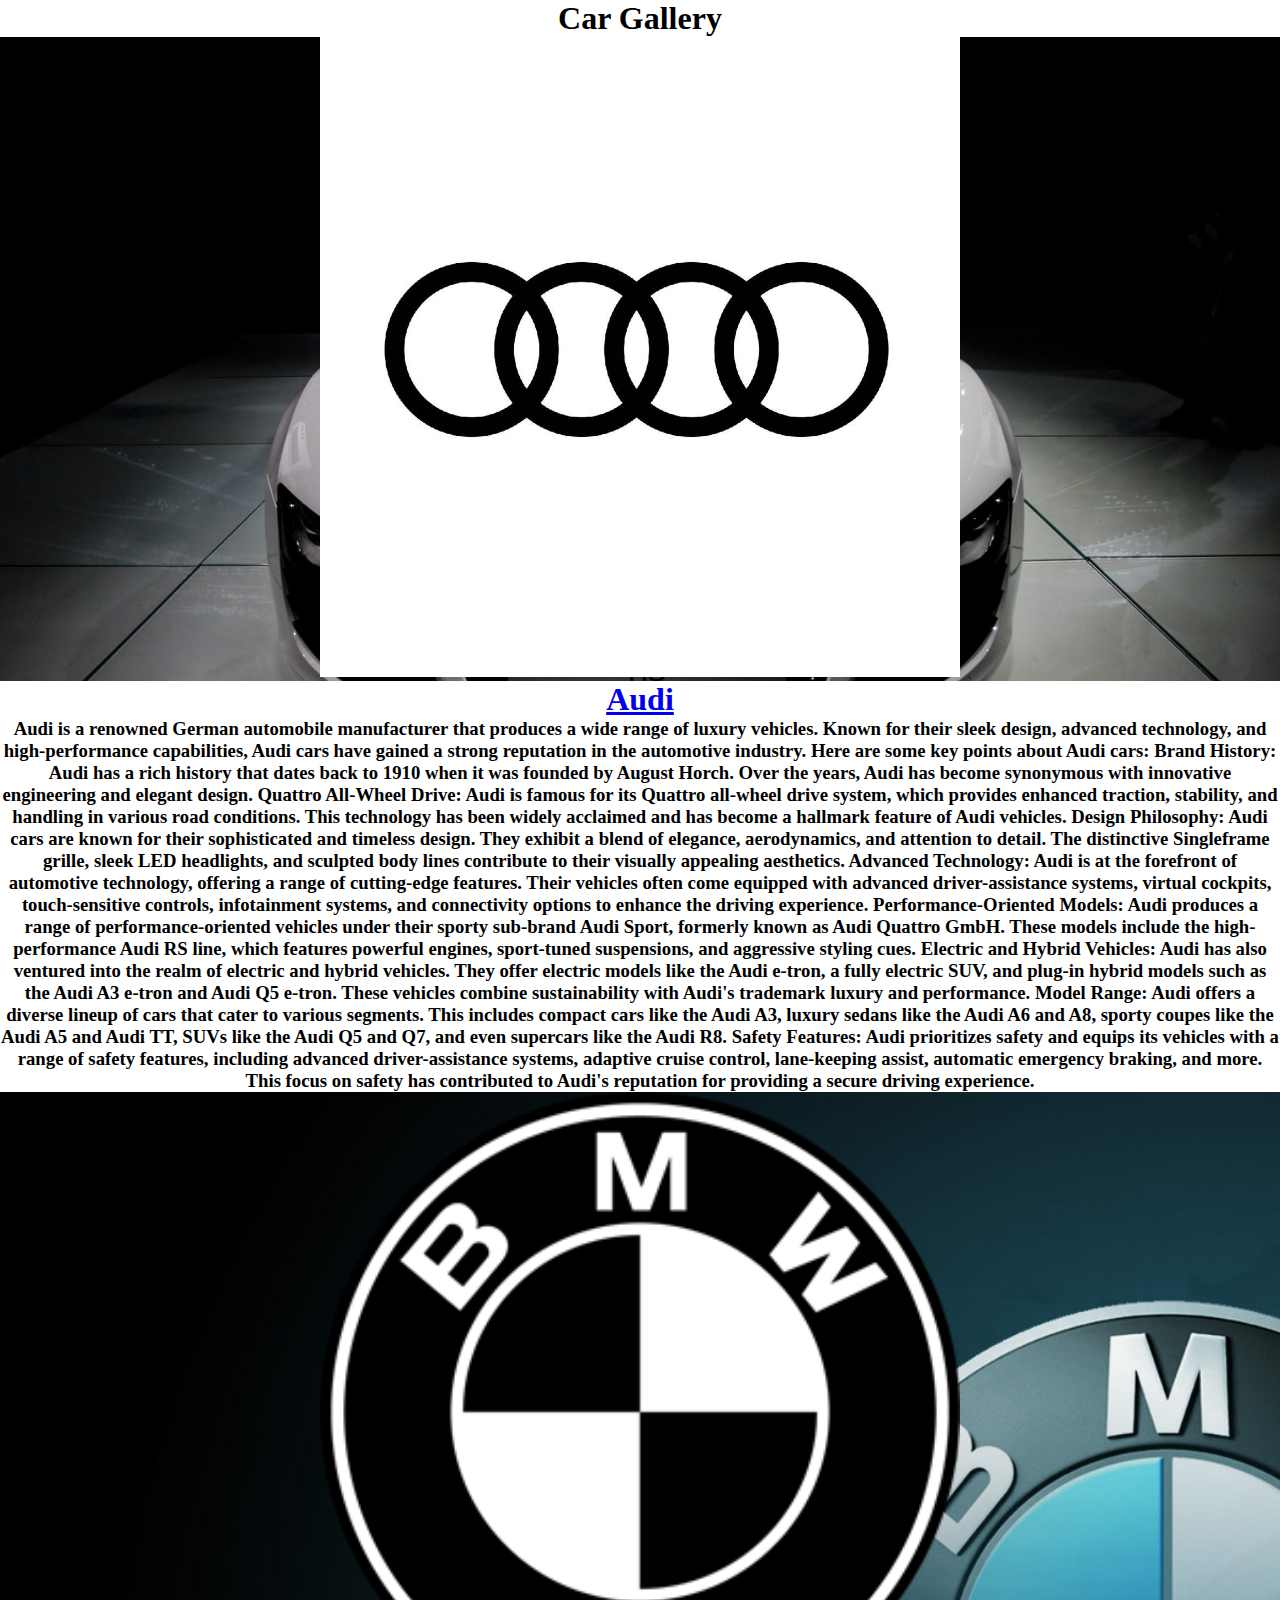
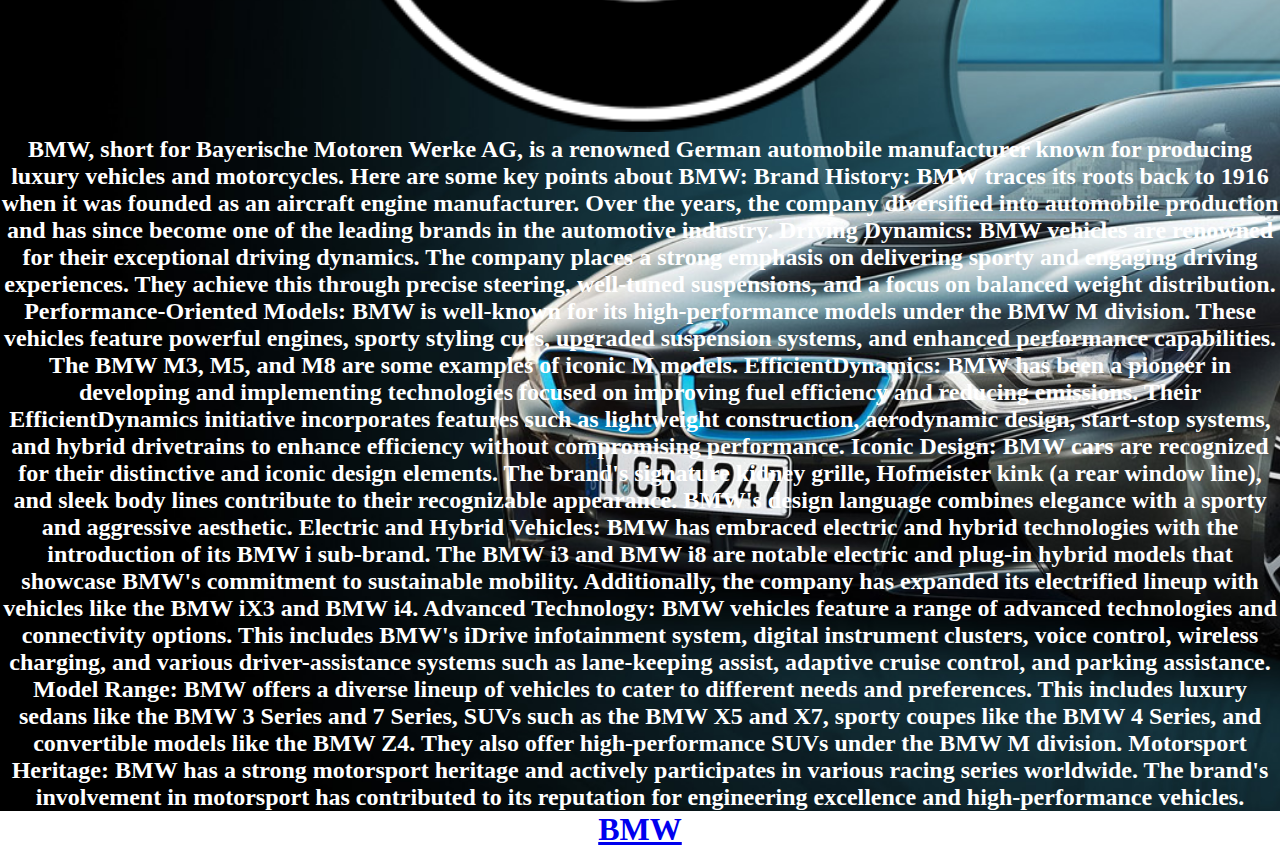
<file: Assingment 1/index.html>
<!DOCTYPE html>
<html lang="en">

<head>
    <meta charset="UTF-8">
    <meta name="viewport" content="width=device-width, initial-scale=1.0">
    <title>Car Gallery</title>
    <link rel="stylesheet" href="style.css">
    <style>
        .bg-image-audi {
            background-image: url("audi3.jpg");
            background-repeat: no-repeat;
            background-size: cover;
        }

        .bg-image-bmw {
            background-image: url("bmw3.jpg");
            background-repeat: no-repeat;
            background-size: cover;
        }
    </style>
</head>

<body class="body">

    <h1 align="center"><b>Car Gallery</b></h1>
    <div align="center" class="bg-image-audi">
        <a href="audi.html">
            <img width="50%" src="audilogo.jpg" class="yo">
        </a>
    </div>

    <div align="center">
        <h1><a href="audi.html">Audi</a></h1>
        <p>
        <h3>Audi is a renowned German automobile manufacturer that produces a wide range of luxury vehicles. Known for
            their sleek design, advanced technology, and high-performance capabilities, Audi cars have gained a strong
            reputation in the automotive industry. Here are some key points about Audi cars:

            Brand History: Audi has a rich history that dates back to 1910 when it was founded by August Horch. Over the
            years, Audi has become synonymous with innovative engineering and elegant design.

            Quattro All-Wheel Drive: Audi is famous for its Quattro all-wheel drive system, which provides enhanced
            traction, stability, and handling in various road conditions. This technology has been widely acclaimed and
            has become a hallmark feature of Audi vehicles.

            Design Philosophy: Audi cars are known for their sophisticated and timeless design. They exhibit a blend of
            elegance, aerodynamics, and attention to detail. The distinctive Singleframe grille, sleek LED headlights,
            and sculpted body lines contribute to their visually appealing aesthetics.

            Advanced Technology: Audi is at the forefront of automotive technology, offering a range of cutting-edge
            features. Their vehicles often come equipped with advanced driver-assistance systems, virtual cockpits,
            touch-sensitive controls, infotainment systems, and connectivity options to enhance the driving experience.

            Performance-Oriented Models: Audi produces a range of performance-oriented vehicles under their sporty
            sub-brand Audi Sport, formerly known as Audi Quattro GmbH. These models include the high-performance Audi RS
            line, which features powerful engines, sport-tuned suspensions, and aggressive styling cues.

            Electric and Hybrid Vehicles: Audi has also ventured into the realm of electric and hybrid vehicles. They
            offer electric models like the Audi e-tron, a fully electric SUV, and plug-in hybrid models such as the Audi
            A3 e-tron and Audi Q5 e-tron. These vehicles combine sustainability with Audi's trademark luxury and
            performance.

            Model Range: Audi offers a diverse lineup of cars that cater to various segments. This includes compact cars
            like the Audi A3, luxury sedans like the Audi A6 and A8, sporty coupes like the Audi A5 and Audi TT, SUVs
            like the Audi Q5 and Q7, and even supercars like the Audi R8.

            Safety Features: Audi prioritizes safety and equips its vehicles with a range of safety features, including
            advanced driver-assistance systems, adaptive cruise control, lane-keeping assist, automatic emergency
            braking, and more. This focus on safety has contributed to Audi's reputation for providing a secure driving
            experience.</h3>
        </p>
    </div>

    <div align="center" class="bg-image-bmw">
        <a href="bmw.html">
            <img width="50%" src="bmwlogo.png">
        </a>
        <p>
        <h2>
            <font color="white">BMW, short for Bayerische Motoren Werke AG, is a renowned German automobile manufacturer
                known for producing luxury vehicles and motorcycles. Here are some key points about BMW:

                Brand History: BMW traces its roots back to 1916 when it was founded as an aircraft engine manufacturer.
                Over the years, the company diversified into automobile production and has since become one of the
                leading brands in the automotive industry.

                Driving Dynamics: BMW vehicles are renowned for their exceptional driving dynamics. The company places a
                strong emphasis on delivering sporty and engaging driving experiences. They achieve this through precise
                steering, well-tuned suspensions, and a focus on balanced weight distribution.

                Performance-Oriented Models: BMW is well-known for its high-performance models under the BMW M division.
                These vehicles feature powerful engines, sporty styling cues, upgraded suspension systems, and enhanced
                performance capabilities. The BMW M3, M5, and M8 are some examples of iconic M models.

                EfficientDynamics: BMW has been a pioneer in developing and implementing technologies focused on
                improving fuel efficiency and reducing emissions. Their EfficientDynamics initiative incorporates
                features such as lightweight construction, aerodynamic design, start-stop systems, and hybrid
                drivetrains to enhance efficiency without compromising performance.

                Iconic Design: BMW cars are recognized for their distinctive and iconic design elements. The brand's
                signature kidney grille, Hofmeister kink (a rear window line), and sleek body lines contribute to their
                recognizable appearance. BMW's design language combines elegance with a sporty and aggressive aesthetic.

                Electric and Hybrid Vehicles: BMW has embraced electric and hybrid technologies with the introduction of
                its BMW i sub-brand. The BMW i3 and BMW i8 are notable electric and plug-in hybrid models that showcase
                BMW's commitment to sustainable mobility. Additionally, the company has expanded its electrified lineup
                with vehicles like the BMW iX3 and BMW i4.

                Advanced Technology: BMW vehicles feature a range of advanced technologies and connectivity options.
                This includes BMW's iDrive infotainment system, digital instrument clusters, voice control, wireless
                charging, and various driver-assistance systems such as lane-keeping assist, adaptive cruise control,
                and parking assistance.

                Model Range: BMW offers a diverse lineup of vehicles to cater to different needs and preferences. This
                includes luxury sedans like the BMW 3 Series and 7 Series, SUVs such as the BMW X5 and X7, sporty coupes
                like the BMW 4 Series, and convertible models like the BMW Z4. They also offer high-performance SUVs
                under the BMW M division.

                Motorsport Heritage: BMW has a strong motorsport heritage and actively participates in various racing
                series worldwide. The brand's involvement in motorsport has contributed to its reputation for
                engineering excellence and high-performance vehicles.</font>
        </h2>
        </p>
    </div>

    <div align="center">
        <h1> <a href="bmw.html">BMW</a></h1>
    </div>

</body>

</html>
</file>
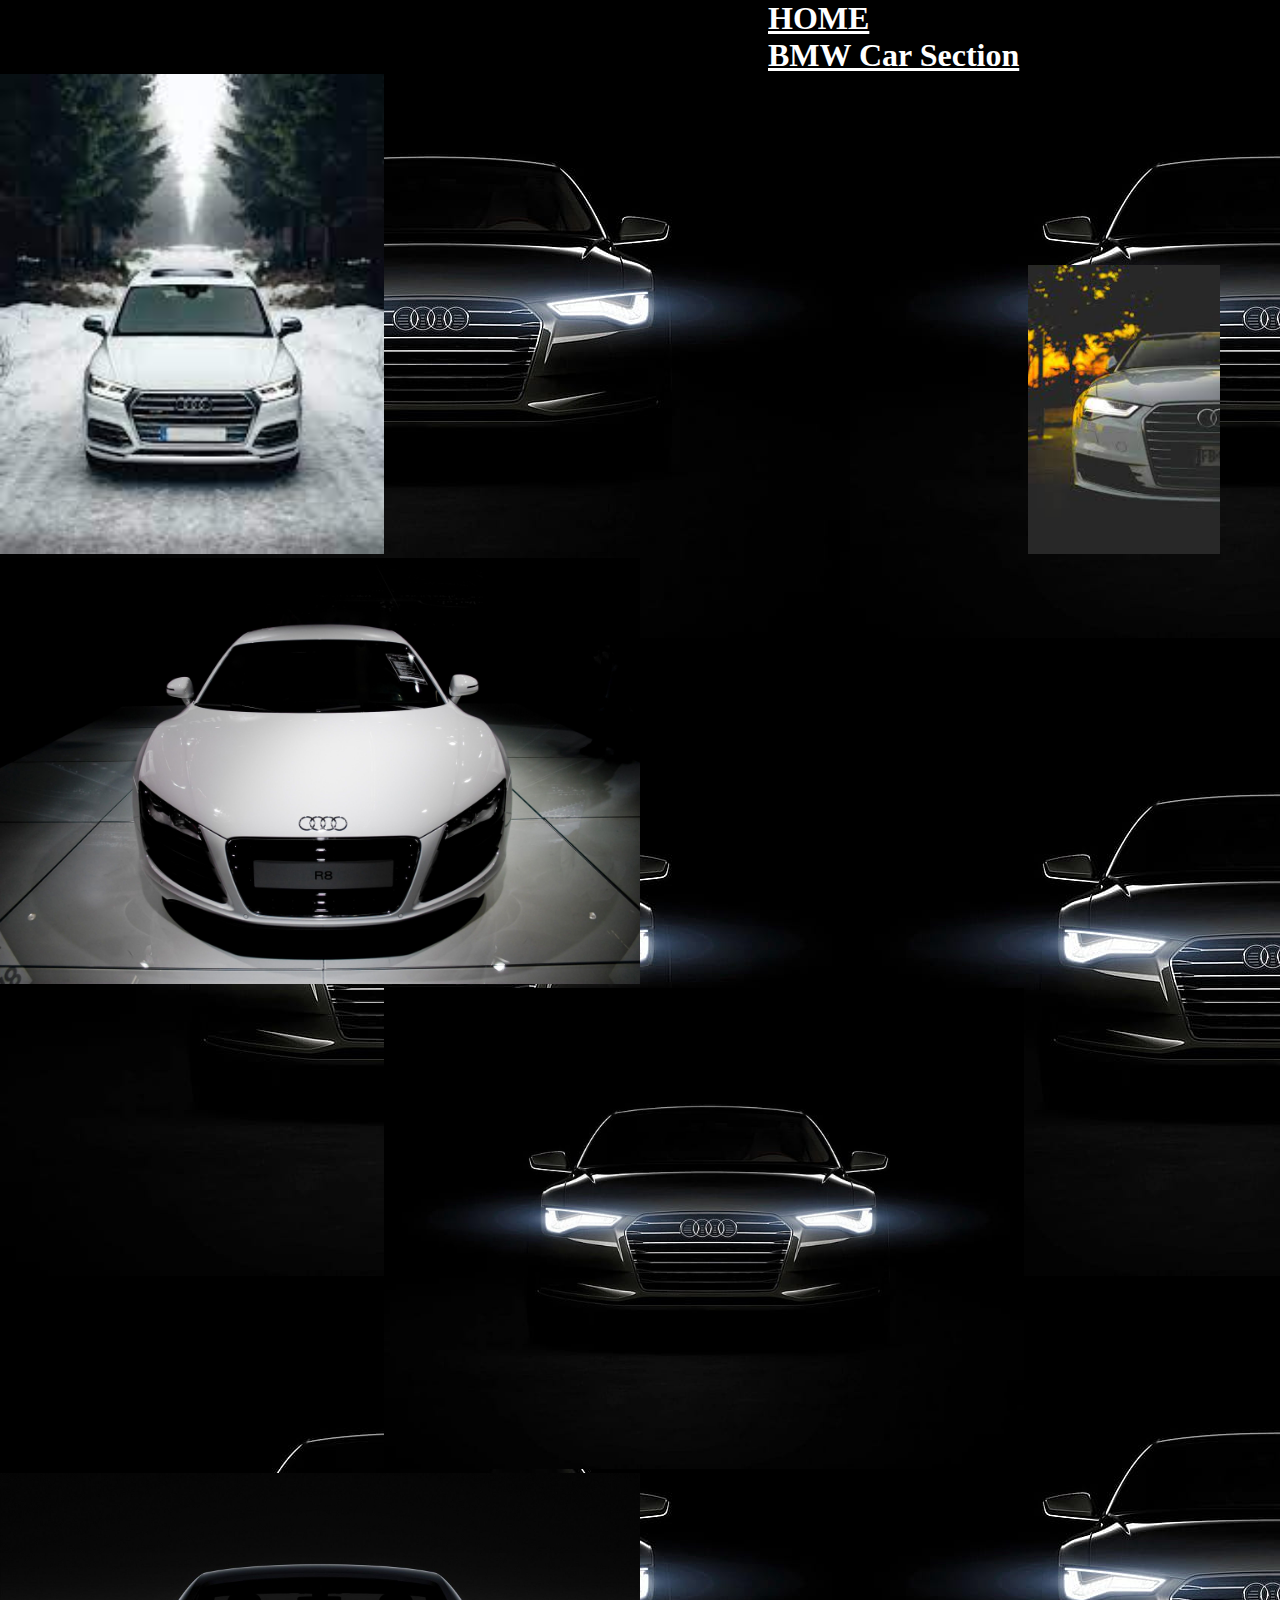
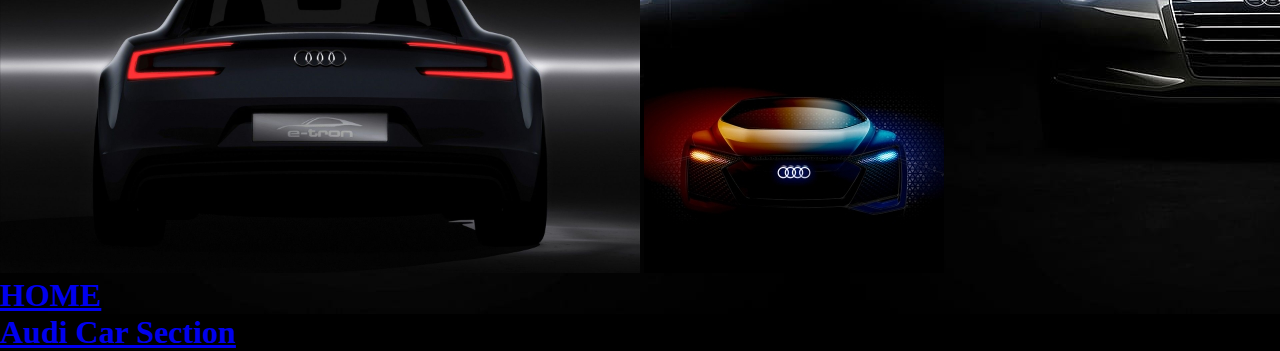
<file: Assingment 1/audi.html>
<!DOCTYPE html>
<html lang="en">

<head>
    <meta charset="UTF-8">
    <meta name="viewport" content="width=device-width, initial-scale=1.0">
    <title>Document</title>
    <link rel="stylesheet" href="style2.css">
    <link rel="stylesheet" href="audi2.css">
</head>

<body Id="po">


    <h1> <a id="bi" href="index.html">HOME</a>
        <p><a id="bp" href="bmw.html">BMW Car Section</a></p>
    </h1>
    <img width="30%" src="audi1.jpg">
    <img width="15%" id="pe" src="audi2.jpg">
    <img width="50%" src="audi3.jpg">
    <img id="pr" width="50%" src="audi4.jpg">
    <img width="50%"" src=" audi5.jpg">
    <img src="audi6.jpg">

    <h1> <a href="index.html">HOME</a>
        <p><a href="index.html">Audi Car Section</a></p>
    </h1>
</body>

</html>
</file>
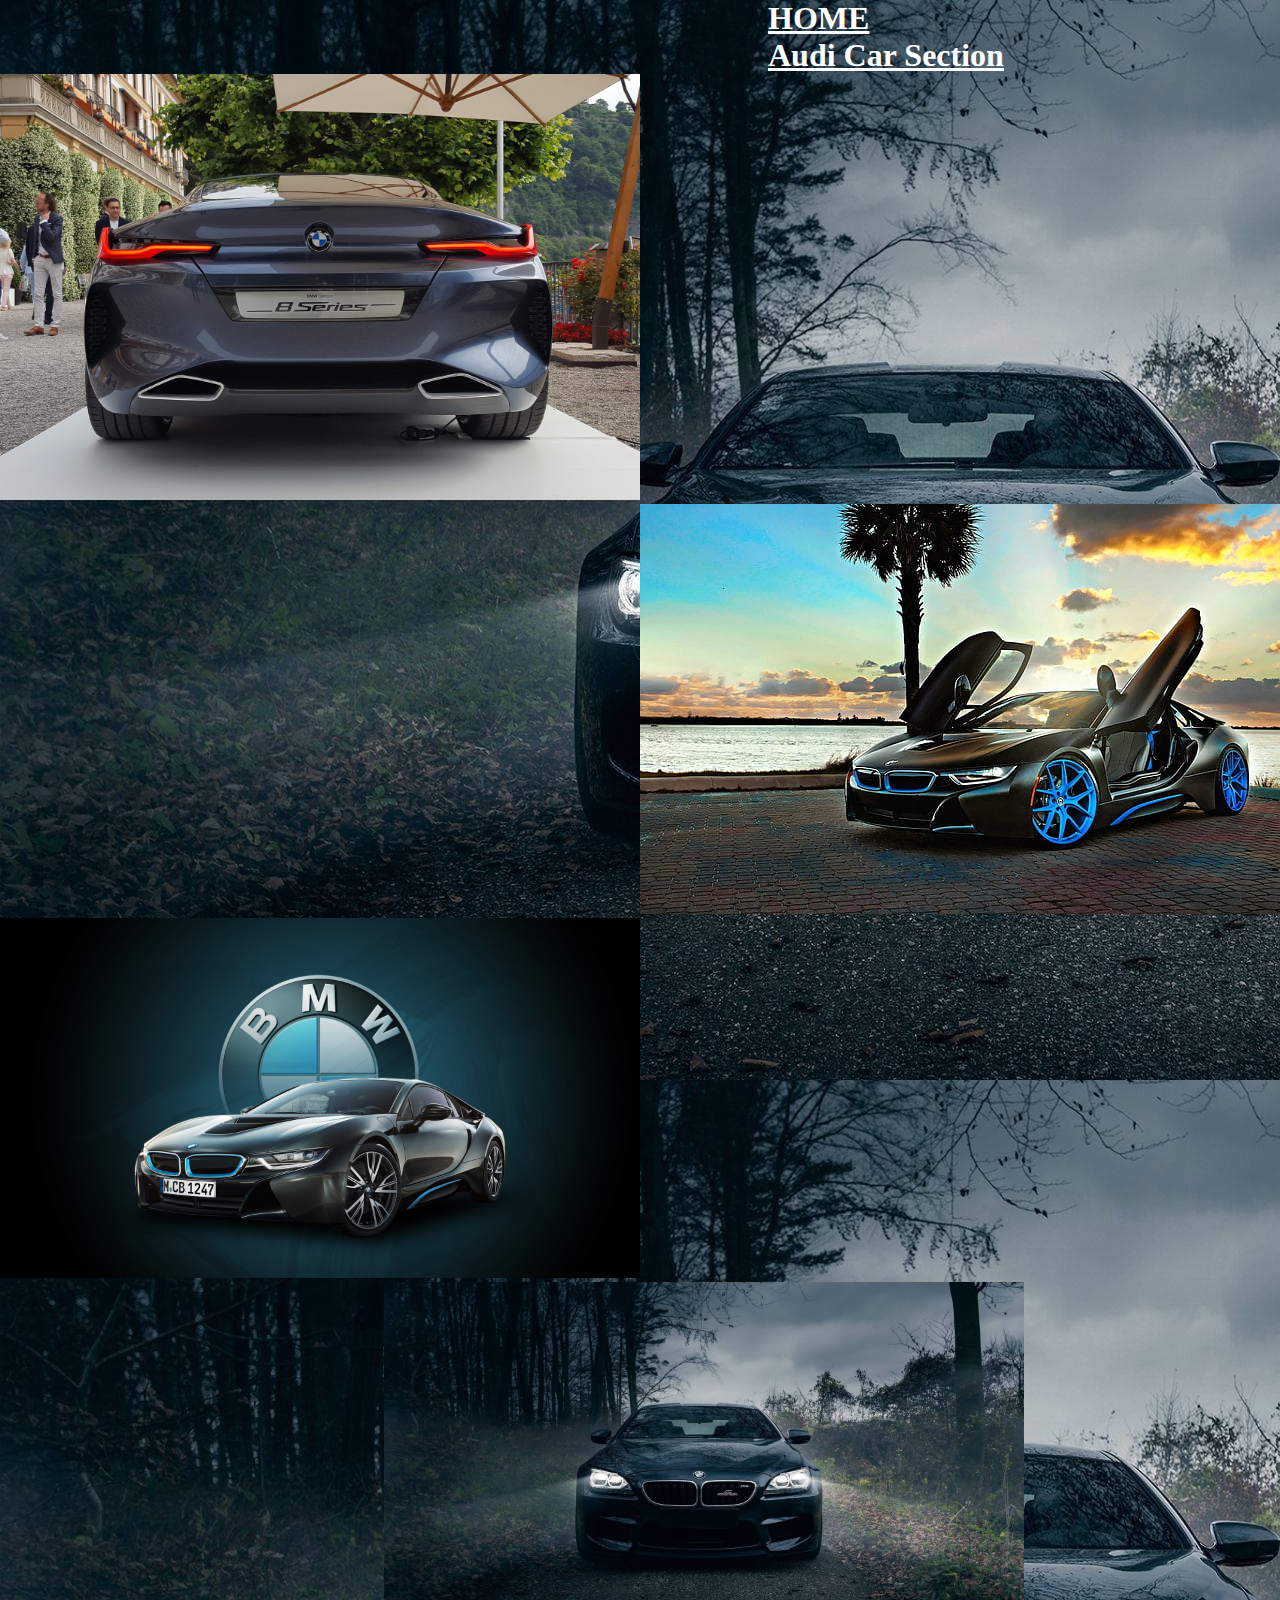
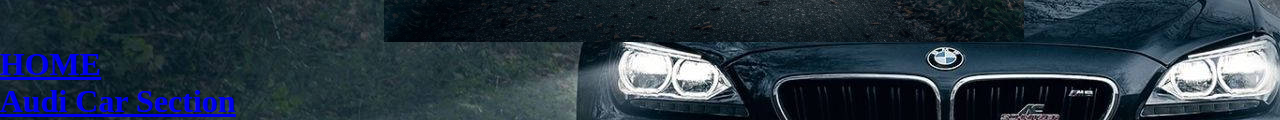
<file: Assingment 1/bmw.html>
<!DOCTYPE html>
<html lang="en">

<head>
    <meta charset="UTF-8">
    <meta name="viewport" content="width=device-width, initial-scale=1.0">
    <title>BMW Gallery</title>
    <link rel="stylesheet" href="style2.css">
</head>

<body class="body">

    <h1> <a id="bi" href="index.html">HOME</a>
        <p><a id="bp" href="audi.html">Audi Car Section</a></p>
    </h1>
    <img width="50%" src="bmw1.jpg">
    <img id="pe" src="bmw2.jpg">
    <img width="50%" src="bmw3.jpg">
    <img id="pr" width="50%" src="bmw4.jpg">

    <h1> <a href="index.html">HOME</a>
        <p><a href="index.html">Audi Car Section</a></p>
    </h1>


</body>

</html>
</file>
<file: Assingment 1/style.css>
* {
    margin: 0%;
    padding: 0%;
}

.yo:hover {
    color: black;

}

.body {
    background-color: white;
}

.he {
    position: flex;
}
</file>
<file: Assingment 1/style2.css>
* {
    margin: 0%;
    padding: 0%;

}


#pe {
    margin-left: 50%;
}

#pr {
    margin-left: 30%;
}

#te {
    margin-right: 50%;
}

#bi {
    margin-left: 60%;
    color: white;
}

#bp {
    margin-left: 60%;
    color: white;
}

.body {
    background-image: url(bmw4.jpg);
}
</file>
<file: Assingment 1/audi2.css>
* {
    margin: 0%;
    padding: 0%;

}

#po {
    background-image: url(audi4.jpg);
}
</file>
